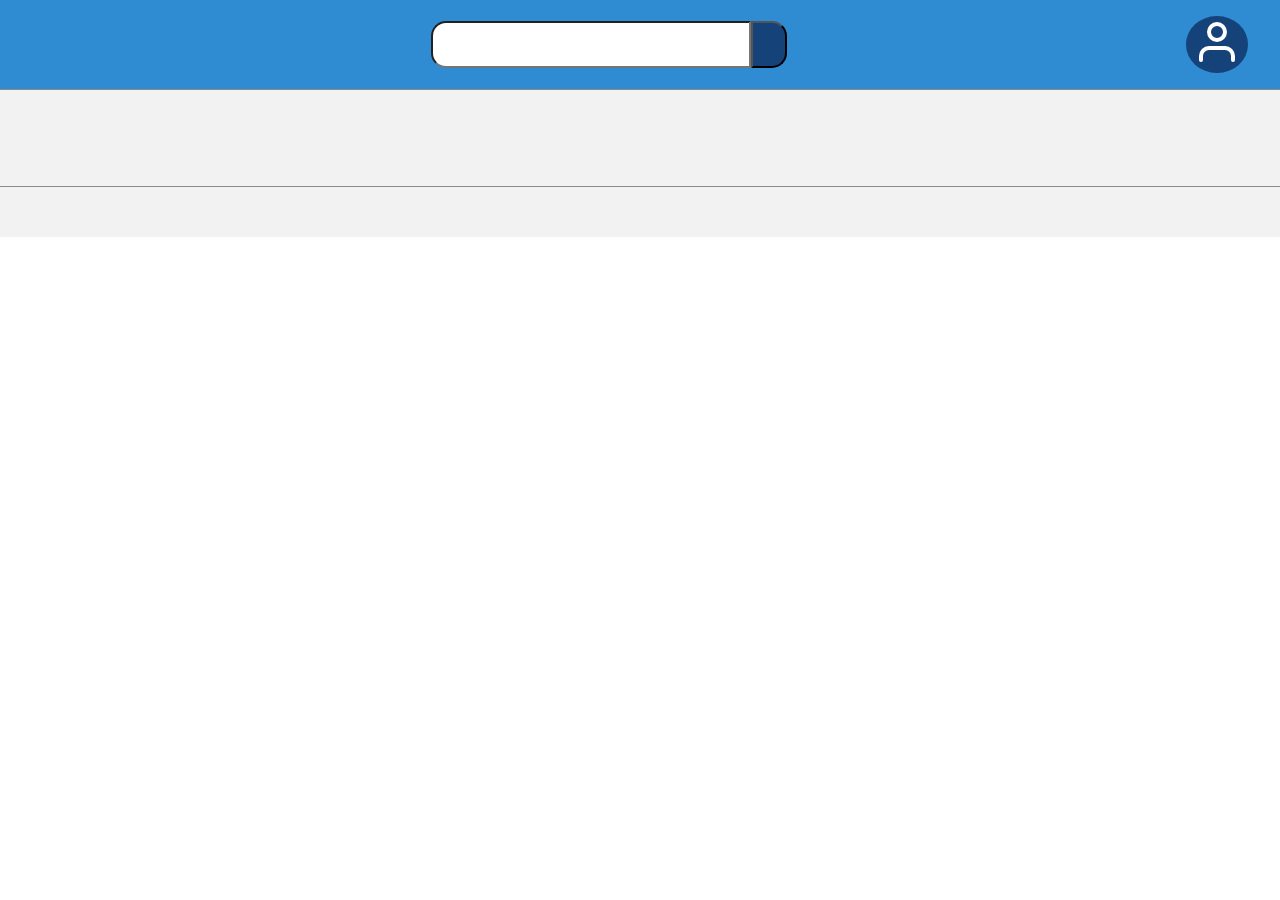
<file: index.html>
<!DOCTYPE html>
<html lang="es">
<head>
    <meta charset="UTF-8">
    <meta name="viewport" content="width=device-width, initial-scale=1.0">
    <title>ATI[UCV]Log 2026-1</title>
    <link rel="icon" sizes="32x32" href="../icon/cropped-logonuevo-32x32.png"> 
    <link rel="icon" sizes="192x192" href="../icon/cropped-logonuevo-192x192.png">
    <link rel="stylesheet" href="css/style.css">
    <script type = "text/javascript" src="data/index.json" defer></script>
    <script type = "text/javascript" src="js/index.js" defer></script>
</head>
<body>
    <header>
        <nav>
            <ul id="navBarList">
                <li>
                    <a href="index.html">
                        <span></span>
                    </a>
                </li>
                <li class="menu-icon-li">
                    <div class="menu-icon">
                        <img src="icon/menuIcon.svg" alt="menuIcon">
                    </div>
                </li>
                <li>
                    <div class="search-bar" id="searchBar">
                        <input type="text">
                        <button></button>
                    </div>
                </li>
                <li>
                    <div class="user-icon">
                        <img src="icon/userIcon.svg" alt="userIcon">
                    </div>
                </li>
            </ul>
        </nav>
    </header>
    <section class="users-list">
        <h2 data-key="semester"></h2>
        <div id="userList"></div>
        <div id="searchFail" class="hidden">
            <span data-key="emptySearch"></span>
            <span id="searchFailResult"></span>
        </div>
    </section>
    <footer data-key="copyRight"></footer>
</body>
</html>
</file>
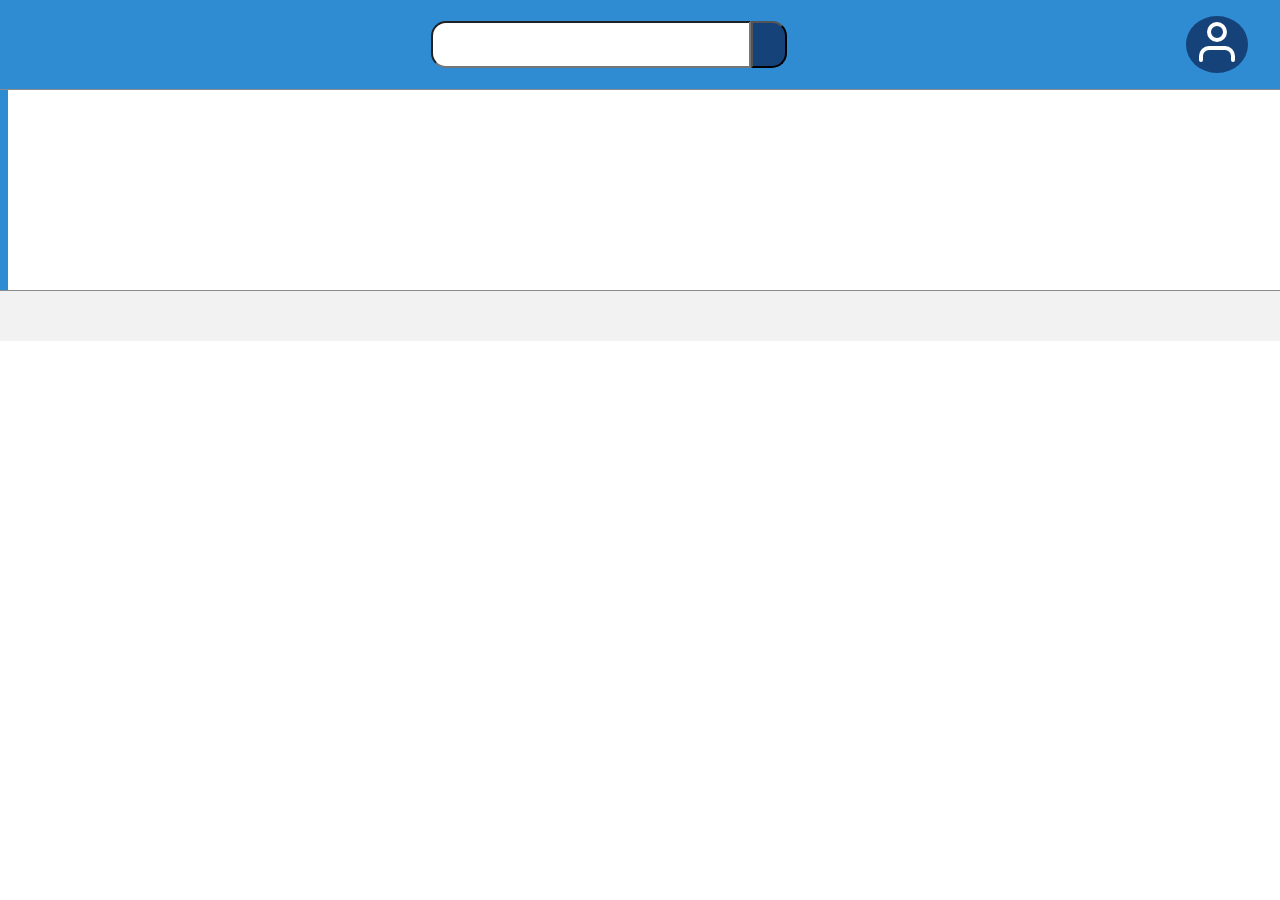
<file: profile.html>
<!DOCTYPE html>
<html lang="es">
<head>
    <meta charset="UTF-8">
    <meta name="viewport" content="width=device-width, initial-scale=1.0">
    <title>Bryan Silva</title>
    <link rel="icon" sizes="32x32" href="../icon/cropped-logonuevo-32x32.png"> 
    <link rel="icon" sizes="192x192" href="../icon/cropped-logonuevo-192x192.png">
    <link rel="stylesheet" href="../css/style.css">
    <script type = "text/javascript" src="js/profile.js" defer></script>
</head>
<body>
    <header>
        <nav>
            <ul id="navBarList">
                <li>
                    <a href="index.html">
                        <span></span>
                    </a>
                </li>
                <li class="menu-icon-li">
                    <div class="menu-icon">
                        <img src="icon/menuIcon.svg" alt="menuIcon">
                    </div>
                </li>
                <li>
                    <div class="search-bar" id="searchBar">
                        <input type="text">
                        <button></button>
                    </div>
                </li>
                <li>
                    <div class="user-icon">
                        <img src="icon/userIcon.svg" alt="userIcon">
                    </div>
                </li>
            </ul>
        </nav>
    </header>
    <section class="profile-card" id="profileCard">
        <div class="profile-img" id="profile-img"></div>
        <div class="profile-data">
            <h2 data-profile="name"></h2>
            <p data-profile="description"></p>
            <div id="attris">
                <span data-key="color"></span>
                <span data-profile="color"></span>
                <span data-key="book"></span>
                <span data-profile="book"></span>
                <span data-key="music"></span>
                <span data-profile="music"></span>
                <span data-key="video_game"></span>
                <span data-profile="video_game"></span>
                <span data-key="language"></span>
                <span data-profile="language"></span>
            </div>
            <div class="footer" >
                <span data-key="email"></span>
                <a href="#" data-profile="email"></a>
            </div>
        </div>
    </section>
    <footer data-key="copyRight"></footer>
</body>
</html>
</file>
<file: css/style.css>
@import url(../css/_theme.css);
* {
    box-sizing: border-box;
    margin: 0;
    padding: 0;
}

body {
    font-family: var(--primary-font);
}

ul, ol {
    list-style: none;
}

a {
    text-decoration: none;
}

/*Navbar*/
header nav{
    background-color: var(--main-color);
    color: var(--white);
    padding: 1rem 2rem;
    border-bottom: 0.1em solid var(--grey-400);
}
header nav ul{
    display: flex;
    justify-content: space-between;
    align-items: center;
}
header nav ul li:first-child{
    font-size: 3rem;
    font-weight: bold;
}
header nav ul li:first-child a{
    color: var(--white);
}
header nav ul li:first-child a span{
    font-size: 1rem;
}
.menu-icon-li{
    display: none;
}
/*Search Bar*/
.search-bar{
    display: flex;
}
.search-bar input{
    font-size: 1rem;
    padding: 0.8rem 1rem;
    width: 20rem;
    border-radius: 15px 0 0 15px;
}
.search-bar button{
    font-size: 1rem;
    padding: 0.8rem 1rem;
    background-color: var(--accent-color);
    color: white;
    cursor: pointer;
    border-radius: 0 15px 15px 0;
}
/*Footer*/
footer{
    background-color: var(--grey-50);
    text-align: center;
    padding: 25px;
    color: var(--grey-200);
    font-size: 1.2rem;
    border-top: 0.1em solid var(--grey-400);
}

/*---Users Lists---*/

/*User Icon*/
.user-icon{
    background-color: var(--accent-color);
    padding: 0.4rem 0.8rem;
    border-radius: 100%;
}
/*Users Data*/
.users-list{
    background-color: var(--grey-50);
    padding: 2rem;
}
.users-list h2{
    color: var(--grey-950);
    font-size: 2rem;
    margin-bottom: 2rem;
}
.users-list > div:first-of-type{
    display: grid;
    grid-template-columns: 1fr 1fr 1fr;
    gap: 3rem;
}
.users-list > div:last-child{
    justify-self: center;
    color: var(--accent-color);
}
.users-list div:last-child span:last-child{
    font-weight: bold;
}
.hidden{
    display: none;
}
/*User Card*/
@keyframes resaltarTarjeta{
    0%{
        transform: scale(1) rotate(0deg);
        background-color: var(--main-color);
    }
    100%{
        transform: scale(1.05) rotate(3deg); 
        background-color: var(--accent-color);
    }
}
.user-card{
    background-color: var(--main-color);
    border-radius: 20px;
    overflow: hidden;
    display: flex;
    flex-direction: column;
    margin: 1rem;
    padding-bottom: 1rem;
}
.user-card:hover{
    animation: resaltarTarjeta 0.3s forwards;
}
.user-card h4{
    color: var(--grey-800);
    background-color: var(--white);
    padding: 1rem;
    font-size: 1.4rem;
    font-weight: normal;
}
.user-card img{
    width: 100%;
    aspect-ratio: 1 / 1;
    object-fit: cover;
    object-position: center;
}
.user-card .img-small{
    display: none;
}

/*--Profile--*/

/*General*/
.profile-card{
    display: flex;
    flex-direction: row;
    background-color: var(--white);
    box-shadow: 5px 5px 5px var(--grey-200);
    font-size: 1rem;
}
/*Image*/
.profile-img{
    background-color: var(--main-color);
    padding-right: 0.5rem;
}
.profile-img img{
    width: 20rem;
    height: 100%;
    object-fit: cover;
    border-radius: 0 0 20% 0;
}
.profile-img .img-small{
    display: none; 
}
/*Data*/
.profile-data{
    padding: 1.5rem;
    margin: 0.5rem;
}
.profile-data h2{
    color: var(--main-color);
    font-size: 2.5rem;
    margin-bottom: 2rem;
}
.profile-card p{
    font-style: italic;
    font-family: var(--condensed-font);
    margin-bottom: 2rem;
}
.profile-data div{
    display: grid;
    grid-template-columns: max-content 1fr;
    gap: 0.5rem 1.5rem;
    margin-bottom: 2rem;
}
.profile-data div:first-of-type > span:nth-last-child(-n+2){
    font-weight: bold;
}
.profile-data .footer{
    display: flex;
    flex-direction: column;
    margin-bottom: 2rem;
}
.profile-data .footer a{
    color: var(--main-color);
}
.profile-data .footer a:hover{
    color: var(--accent-color);
}

/*Dispositivos móviles*/
@media (min-width: 320px) and (max-width: 480px){
    .users-list > div:first-of-type, .profile-data div{
        grid-template-columns: 1fr 1fr;
        gap: 0.5rem;
    }
    .profile-card{
        flex-direction: column;
    }
    .profile-img{
        padding: 0;
        padding-bottom: 0.4rem;
    }
    .profile-img img{
        width: 100%;
    }
    header nav ul{
        display: grid;
        grid-template-columns: 1fr max-content; 
        row-gap: 1rem;
        align-items: center;
    }
    header nav ul li:nth-child(1){
        grid-column: 1 / 2;
    }
    .menu-icon-li{
        grid-column: 2 / 3;
        display: block;
    }
    header nav ul li:nth-child(3){
        grid-column: 1 / 3; 
        border-top: 1px solid var(--white);
        border-bottom: 1px solid var(--white);
        padding: 1rem 0;
        display: none;
    }
    .search-bar{
        width: 100%;
    }
    .search-bar input{
        width: 100%; 
    }
    header nav ul li:nth-child(4){
        grid-column: 1 / 3;
        display: flex;
        justify-content: flex-end;
        align-items: center;
        gap: 1rem;
        display: none;
    }
    header nav ul.menu-active li:nth-child(3){
        display: block; 
    }
    header nav ul.menu-active li:nth-child(4){
        display: flex; 
    }
    .profile-img .img-big{
        display: none; 
    }
    .profile-img .img-small{
        display: block; 
    }
    .user-card .img-big{
        display: none;
    }
    .user-card .img-small{
        display: block;
    }
    .user-card h4{
        font-size: 1rem;
    }
}
/*iPads, tablets*/
@media (min-width: 481px) and (max-width: 768px){
    .users-list > div{
        grid-template-columns: 1fr 1fr;
        gap: 1.5rem;
    }
    nav ul li:first-child a{
        font-size: 2rem;
    }
    .search-bar input{
        width: 10rem;
    }
    .profile-card{
        flex-direction: column;
    }
    .profile-img{
        padding: 0;
        padding-bottom: 0.4rem;
    }
    .profile-img img{
        width: 100%;
    }
    .profile-img .img-big{
        display: none; 
    }
    .profile-img .img-small{
        display: block; 
    }
    .user-card .img-big{
        display: none;
    }
    .user-card .img-small{
        display: block;
    }
}
/*Pantallas pequeñas, Ordenadores portátiles*/
@media (min-width: 769px) and (max-width: 1024px){
    .users-list > div{
        gap: 1.5rem;
    }
    .search-bar input{
        width: 15rem;
    }
}
/*Pantallas grandes, Ordenadores de escritorios */
@media (min-width: 1024px) and (max-width: 1200px){
    .users-list, header nav, footer, .profile-card{
        max-width: 1200px;
    }
    .profile-card{
        margin-top: 2rem;
    }
}
</file>
